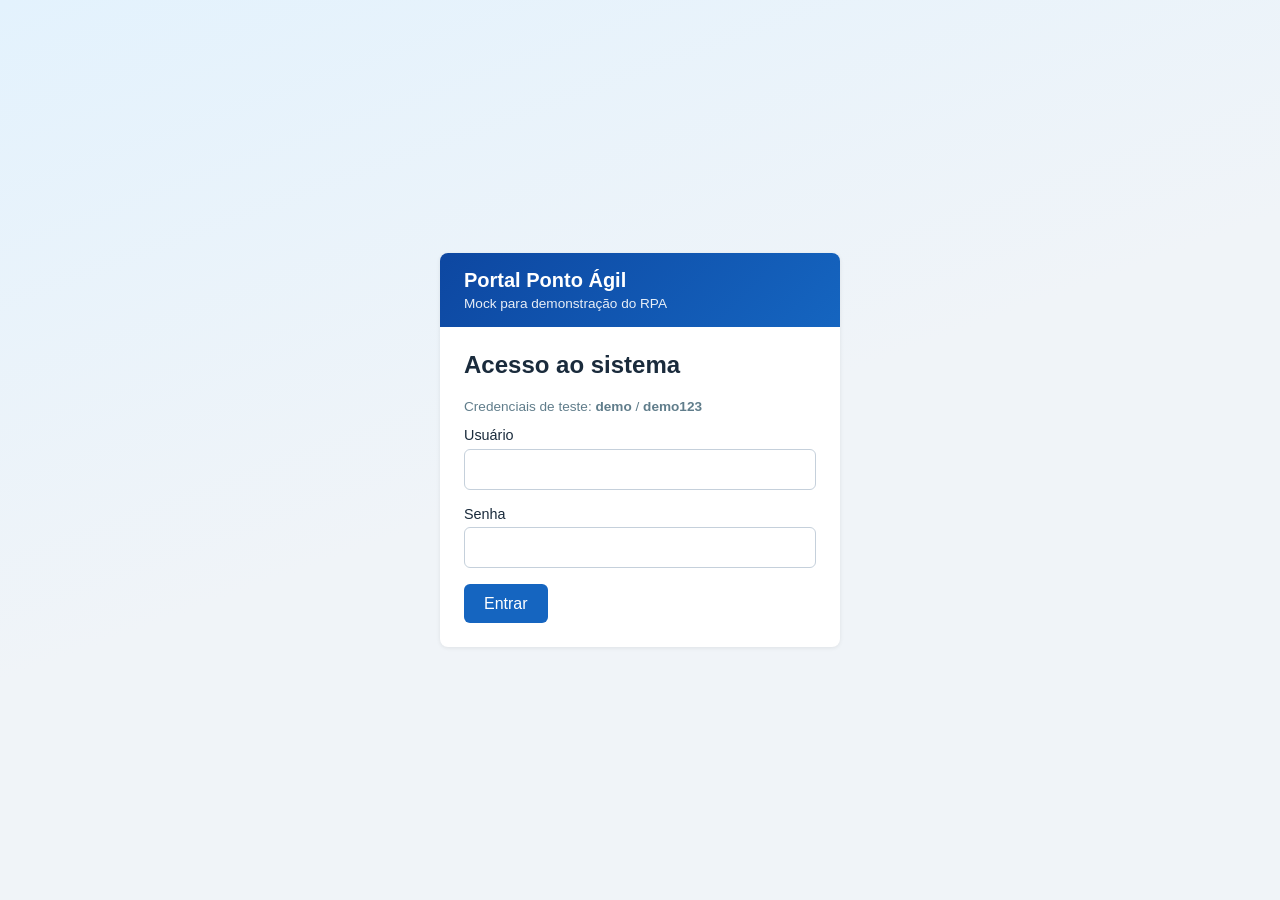
<file: portal-mock/index.html>
<!DOCTYPE html>
<html lang="pt-BR">
  <head>
    <meta charset="UTF-8" />
    <meta http-equiv="refresh" content="0; url=login.html" />
    <title>Portal Ponto Ágil</title>
  </head>
  <body>
    <p>Redirecionando para <a href="login.html">login</a>...</p>
  </body>
</html>
</file>
<file: portal-mock/css/styles.css>
* {
  box-sizing: border-box;
}

body {
  margin: 0;
  font-family: "Segoe UI", Tahoma, Geneva, Verdana, sans-serif;
  background: #f0f4f8;
  color: #1a2b3c;
}

.brand-header {
  background: linear-gradient(135deg, #0d47a1, #1565c0);
  color: #fff;
  padding: 1rem 1.5rem;
}

.brand-header h1 {
  margin: 0;
  font-size: 1.25rem;
  font-weight: 600;
}

.brand-header p {
  margin: 0.25rem 0 0;
  font-size: 0.85rem;
  opacity: 0.9;
}

.layout {
  display: flex;
  min-height: calc(100vh - 72px);
}

.sidebar {
  width: 220px;
  background: #fff;
  border-right: 1px solid #d0dae4;
  padding: 1rem 0;
}

.sidebar a {
  display: block;
  padding: 0.75rem 1.25rem;
  color: #1a2b3c;
  text-decoration: none;
}

.sidebar a:hover,
.sidebar a.active {
  background: #e3f2fd;
  color: #0d47a1;
  font-weight: 600;
}

.content {
  flex: 1;
  padding: 1.5rem;
}

.card {
  background: #fff;
  border-radius: 8px;
  box-shadow: 0 1px 4px rgba(0, 0, 0, 0.08);
  padding: 1.5rem;
  max-width: 960px;
}

.login-page {
  min-height: 100vh;
  display: flex;
  align-items: center;
  justify-content: center;
  background: linear-gradient(160deg, #e3f2fd 0%, #f0f4f8 50%);
}

.login-card {
  width: 100%;
  max-width: 400px;
}

.login-card h2 {
  margin-top: 0;
}

label {
  display: block;
  margin-bottom: 0.35rem;
  font-size: 0.9rem;
  font-weight: 500;
}

input[type="text"],
input[type="password"] {
  width: 100%;
  padding: 0.65rem 0.75rem;
  margin-bottom: 1rem;
  border: 1px solid #c5d0db;
  border-radius: 6px;
  font-size: 1rem;
}

button,
.btn {
  display: inline-block;
  padding: 0.65rem 1.25rem;
  background: #1565c0;
  color: #fff;
  border: none;
  border-radius: 6px;
  font-size: 1rem;
  cursor: pointer;
  text-decoration: none;
}

button:hover,
.btn:hover {
  background: #0d47a1;
}

.error-msg {
  color: #c62828;
  font-size: 0.9rem;
  margin-bottom: 1rem;
  display: none;
}

table {
  width: 100%;
  border-collapse: collapse;
  margin-top: 1rem;
}

th,
td {
  padding: 0.75rem;
  text-align: left;
  border-bottom: 1px solid #e0e7ef;
}

th {
  background: #f5f8fb;
  font-weight: 600;
  font-size: 0.85rem;
  text-transform: uppercase;
  letter-spacing: 0.03em;
  color: #546e7a;
}

.hint {
  font-size: 0.85rem;
  color: #607d8b;
  margin-top: 0.5rem;
}
</file>
